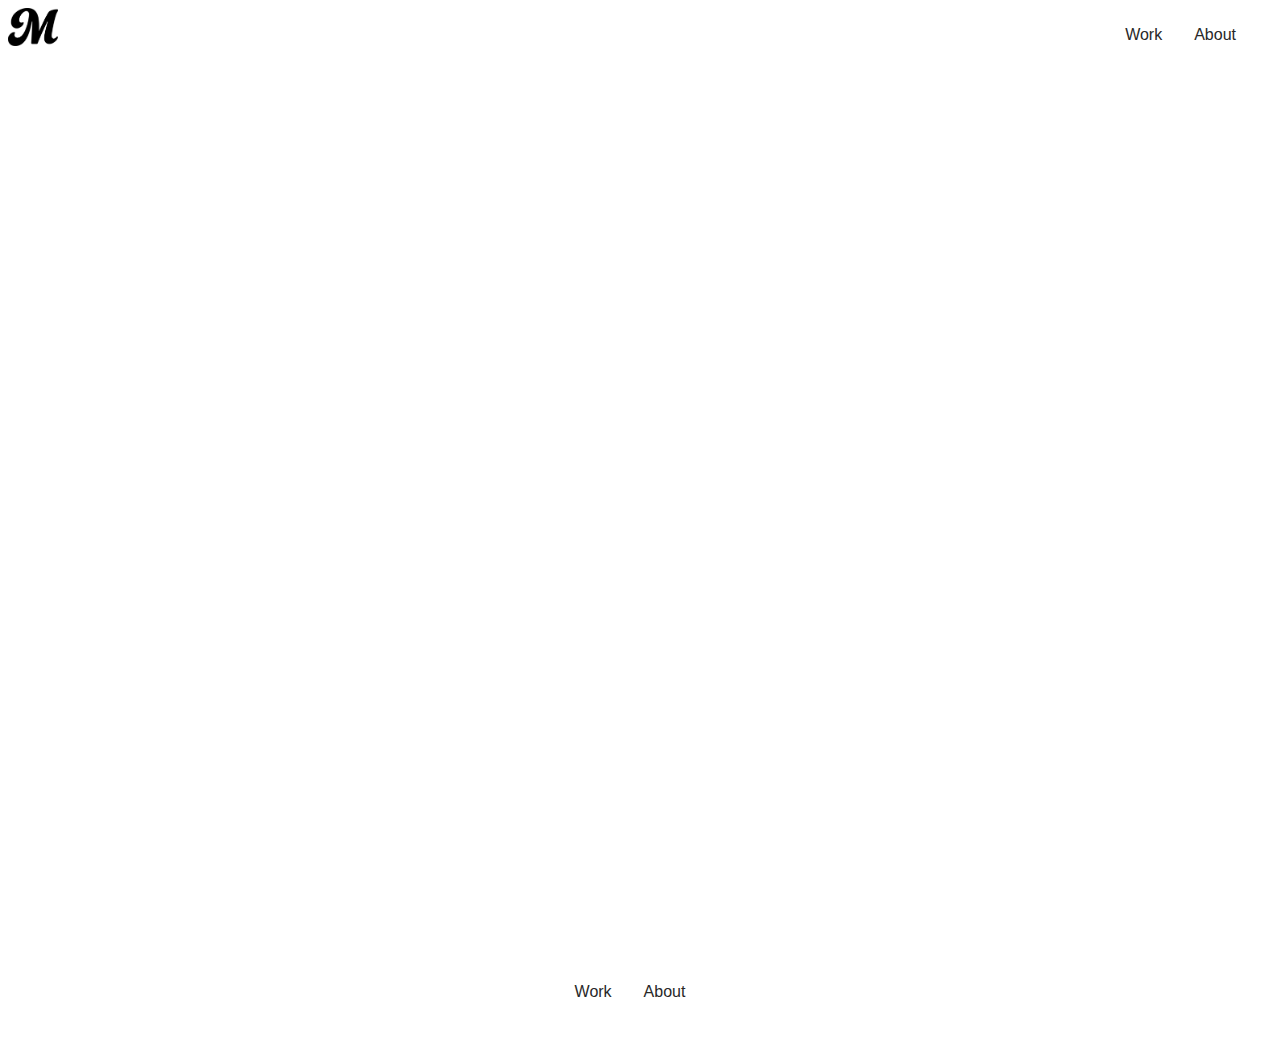
<file: index.html>
<!DOCTYPE html>
<html lang="en">
<header>
    <meta charset="UTF-8">
    <meta name="viewport" content="width=device-width, initial-scale=1.0">
    <meta http-equiv="X-UA-Compatible" content="ie=edge">
    <link rel="stylesheet" href="style.css">
   
    <title>Maria's Design Portfolio</title>
</header class="site-header">
<div class="site-id">
  <a class="logomark" href="index.html">
    <img src="img/m.png" height="50" width="50">
  </a>
</div>

<nav class="site-nav" data-navstate="closed">

  <button class="menu-button">
      <div class="menu-button-text hide-visually">Menu</div>
      <svg class="squish-x-animation" width="40" height="24">
          <rect id="menubar-top" x="0" y="0" width="40" height="4" />
          <rect id="menubar-mid" x="0" y="10" width="40" height="4" />
          <rect id="menubar-bot" x="0" y="20" width="40" height="4" />
      </svg>
  </button>

  <ul>
      <li><a href="index.html">Work</a></li>
      <li><a href="about.html">About</a></li>
  </ul>
</nav>


<main>
</header>
<div>
    <title>Typewriter Animation</title>
</div>
</header>
    <div class="typewritename">
        <span class="typewrite">
        </span>
    </div>
    <script src="style.js"></script>
</header>

</header>
<div>
    <h1>MY PROJECTS</h1>
</div>
</header>


<body>
  <div class="external">
  <div class="horizontal-scroll-wrapper">
    <div class="img-wrapper slower">
      <a href="dohaabout.html">
        <img src="img/dohacover.jpg" alt="">
      </a>
    </div>

    <div class="img-wrapper faster">
      <a href="elixirabout.html">
        <img src="img/elixircover.png" alt="">
      </a>
    </div>

    <div class="img-wrapper slower vertical">
      <a href="bookcover.html">
        <img src="img/criminal2.png" alt="">
      </a>
    </div>
    <div class="img-wrapper faster1">
      <a href="hgabout.html">
        <img src="img/signage.png" alt="">
      </a>
    </div>

    <div class="img-wrapper slower">
      <a href="waabout.html">
        <img src="img/wacover2.png" alt="">
      </a>
    </div>
    <div class="img-wrapper faster1">
      <a href="filmabout.html">
        <img src="img/No-to-AI-generated-images-ArtStation-protest-explained-1.jpeg" alt="">
      </a>
    </div>
  </main>
    <footer class="site-footer">
      <nav class="site-nav">
      <ul>
       <li>
              <a href="index.html">Work</a>
      </li>
      <li>
              <a href="about.html">About</a>
      </li>
  </ul>
  </nav>
</footer>
</body>
</html>
</file>
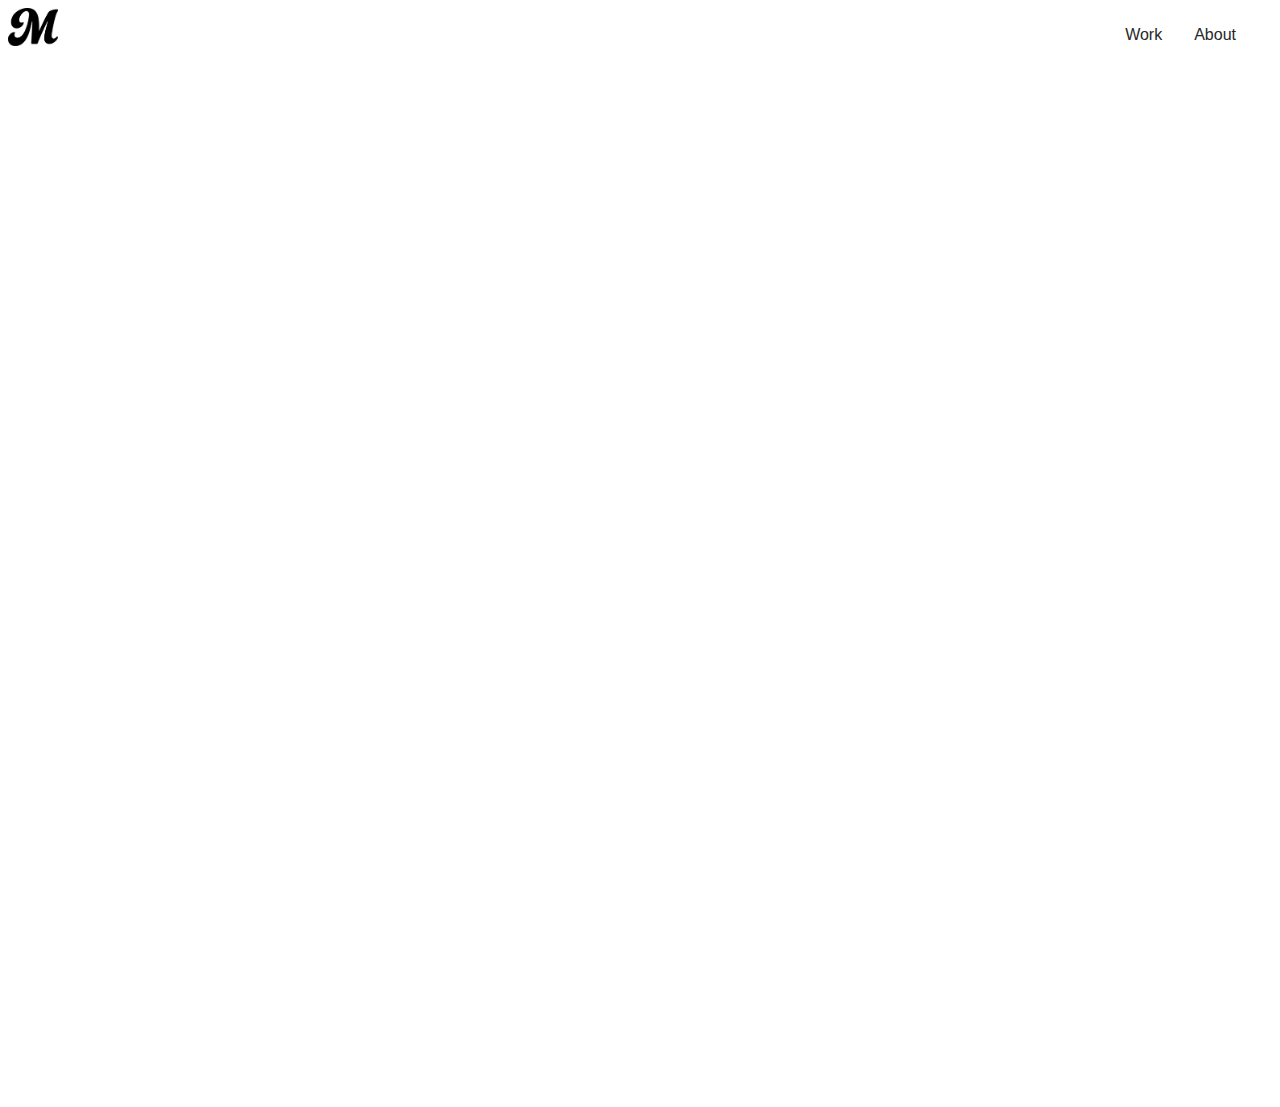
<file: about.html>
<!DOCTYPE html>
<html lang="en">
<header>
    <meta charset="UTF-8">
    <meta name="viewport" content="width=device-width, initial-scale=1.0">
    <meta http-equiv="X-UA-Compatible" content="ie=edge">
    <link rel="stylesheet" href="style.css">
   
    <title>Maria's Design Portfolio</title>
</header class="site-header">
<div class="site-id">
  <a class="logomark" href="index.html">
    <img src="img/m.png" height="50" width="50">
  </a>
</div>
</header>
<body>
    
    <nav class="site-nav" data-navstate="closed">

        <button class="menu-button">
            <div class="menu-button-text hide-visually">Menu</div>
            <svg class="squish-x-animation" width="40" height="24">
                <rect id="menubar-top" x="0" y="0" width="40" height="4" />
                <rect id="menubar-mid" x="0" y="10" width="40" height="4" />
                <rect id="menubar-bot" x="0" y="20" width="40" height="4" />
            </svg>
        </button>

        <ul>
            <li><a href="index.html">Work</a></li>
            <li><a href="about.html">About</a></li>
        </ul>
    </nav>
</header>

<main class="site-main">

    <section>

        <div class="container fade-and-move-in">
            <div class="row-stacked">
            </div>
        <img src="img/abouttt.png" alt="placeholder" width="400" height="600" class="circular" />
        <section class="hero-section">
            <h2>
                Maria Tanaka
            </h2>
        </section class="about-me">

        <section class="subtext">
            <div class="row fade-and-move-in">
                <p>
                    INTERFACE + WEB + GRAPHIC DESIGNER
                 </p>
            </div>

        </section>    


    </section>



<section class="hero-section">
            <div class="text-centered">
                <div class="row-stacked fade-and-move-in">
                    <p>
                        
                        Hi! I'm Maria, I'm a professional graphic designer and I love to create custom illustrations in my free time. I recently graduated from NMA program at KCC and I'm currently
                        looking for a place to work.
                         
                    </p>
                    <div class="row fade-and-move-in"> 
                        <li class="flex-item">
                            <a href="img/resume.pdf"><button class="ghost"><i class="fa fa-envelope-o"></i>Resume</button></a>
                        </li>
                    </div>
                    <div class="row fade-and-move-in"> 
                        <li class="flex-item">
                            <a href="tel:1-808-439-4999"><button class="ghost"><i class="fa fa-envelope-o"></i> Call me</button></a>
                        </li>
                    </div>
                    <div class="row fade-and-move-in"> 
                        <li class="flex-item">
                            <a href="mailto:mtanaka8@hawaii.edu"><button class="ghost"><i class="fa fa-envelope-o"></i>Email me</button></a>
                        </li>
                    </div>
               </div>
            </div>
</section>

</main>
</file>
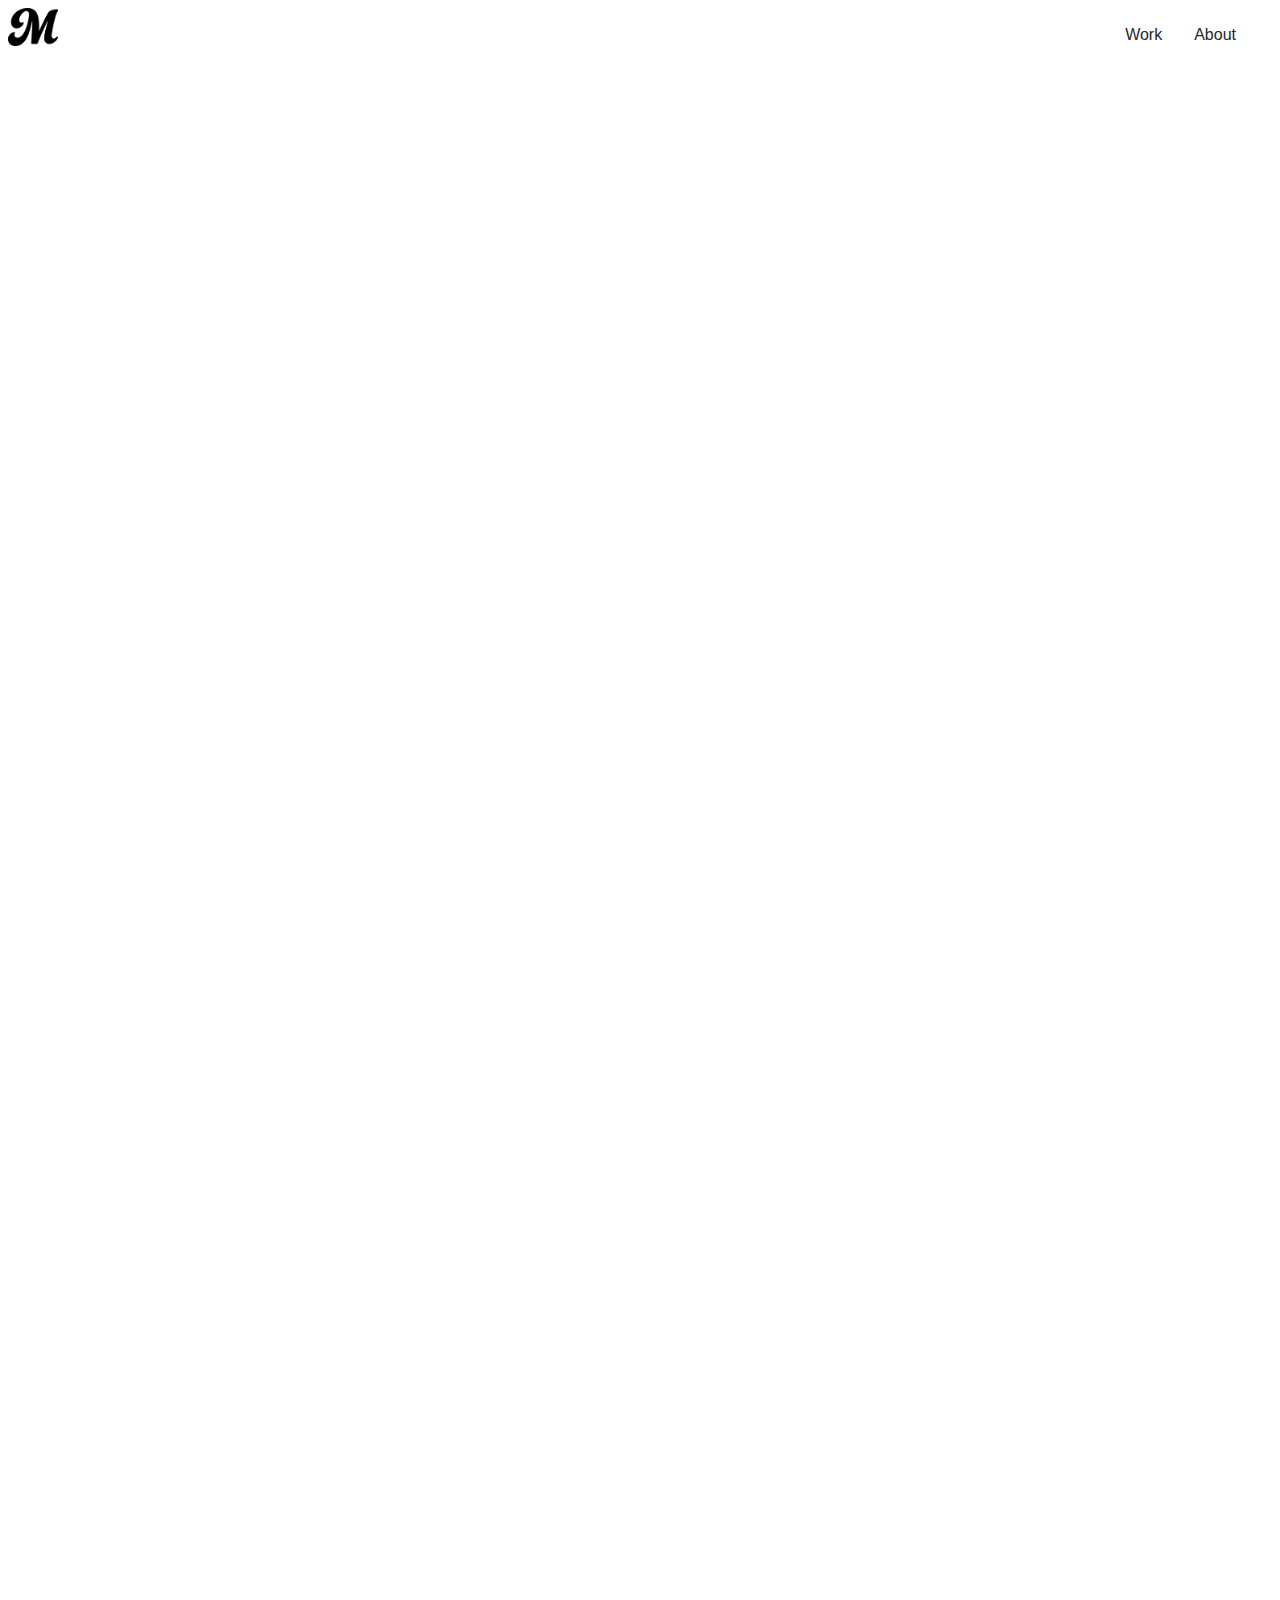
<file: dohaabout.html>
<!DOCTYPE html>
<html lang="en">
<header>
    <meta charset="UTF-8">
    <meta name="viewport" content="width=device-width, initial-scale=1.0">
    <meta http-equiv="X-UA-Compatible" content="ie=edge">
    <link rel="stylesheet" href="style.css">
   
    <title>Tourism Logo</title>
</header class="site-header">
<div class="site-id">
    <div class="site-id">
        <a class="logomark" href="index.html">
            <img src="img/m.png" height="50" width="50">
        </a>
      </div>
</div>

<body>
    <nav class="site-nav" data-navstate="closed">

        <button class="menu-button">
            <div class="menu-button-text hide-visually">Menu</div>
            <svg class="squish-x-animation" width="40" height="24">
                <rect id="menubar-top" x="0" y="0" width="40" height="4" />
                <rect id="menubar-mid" x="0" y="10" width="40" height="4" />
                <rect id="menubar-bot" x="0" y="20" width="40" height="4" />
            </svg>
        </button>   

        <ul>
            <li><a href="index.html">Work</a></li>
            <li><a href="about.html">About</a></li>
        </ul>
      </nav>
      </header>

    <main>
        <section class="hero-section fade-and-move-in">
            <h2>
                DOHA, QATAR
            </h2>
        </section class="about-me">

        <section class="subtext">
            <div class="row fade-and-move-in">
                <p>
                    TOURISM LOGO
                 </p>
            </div>

        </section>    


    </section>


        <section class="dohahero">
            <div class="container fade-and-move-in">
                <div class="row">
                    <div class="one-half fade-and-move-in">
                        <img src="img/dohacover.jpg" width="500" height="500">  
                    </div>
                    <div class="one-half fade-and-move-in">
                        <h3>
                            OVERVIEW
                        </h3>
                        <p>
                            We were instructed to design a tourism logo on a city of our choosing. I’ve selected Doha, a city located in Qatar. 
                            They’re known for their arabian coffee, tourist attractions and modern architecture. This project does not affiliate with the issue of harassment towards female migrant workers in Qatar's world cup hotels in 2022.
                        </p>
                    </div>
                </div>
        </section>      
        <section class="dohalogo">
            <div class="container fade-and-move-in">
                <div class="row">
                    <div class="one-half fade-and-move-in">    
                    
                        <h3>
                            THE SKETCHING PROCESS
                        </h3>
                        <p>
                            After extensive research on Doha, I was able to form a few ideas on designing the logo. Throughout the sketching process, I was able to discover diffrent styles and shapes based on the ideas I've had to create the perfect logo for Doha. The fish lantern was the most suited for Doha with its lively colors and attractions.
                        </p>
                    </div>
                    <div class="one-half fade-and-move-in">
                        <img src="img/skecth.png" width="500" height="500">  
                    </div>   
                </div>
        </section>
        <section class="dohapatterns">
            <div class="container fade-and-move-in">
                <div class="row">
                        <div class="one-half fade-and-move-in">
                            <img src="img/logoconcept.png" width="800" height="800">  
                        </div>
                        <div class="one-half animate-scale-in">
                            <h3>
                                CREATING THE LOGO
                            </h3>
                            <p>
                                The logo consists of a fish with geometric patterns within. This concept focuses on Doha’s glass lanterns, they’re usually found in their shops. These glass lanterns are colorful and bright when they’re in use. The idea of the fish comes from the kites they fly in their city during their festivals. 
                                The kites are usually shaped as sea animals such as fish and sharks. 
                            </p>
                        </div>
                    </div>
       </section>  
       <section class="dohapackaging">
                    <div class="hero-section fade-and-move-in">
                        <h3>
                            FINAL DELIVERABLES
                        </h3>
                    </div>
                </div>  
                <div class="container fade-and-move-in">
                </div> 
                <div class="row fade-and-move-in">
                    <div class="row animate-scale-in">
                        <img src="img/dohatag.png" height="500" width="500">
                    </div>
                    <div class="row fade-and-move-in">
                        <img src="img/dohabag.png" height="500" width="500">
                    </div>
                </div>
         </section>
        </section>
    </main>

<footer class="site-footer">
    <nav class="site-nav">
     <ul>
        <li>
            <a href="index.html">Work</a>
        </li>
        <li>
            <a href="about.html">About</a>
        </li>
    </ul>
    </nav>
</footer>
</body>
</html>
</file>
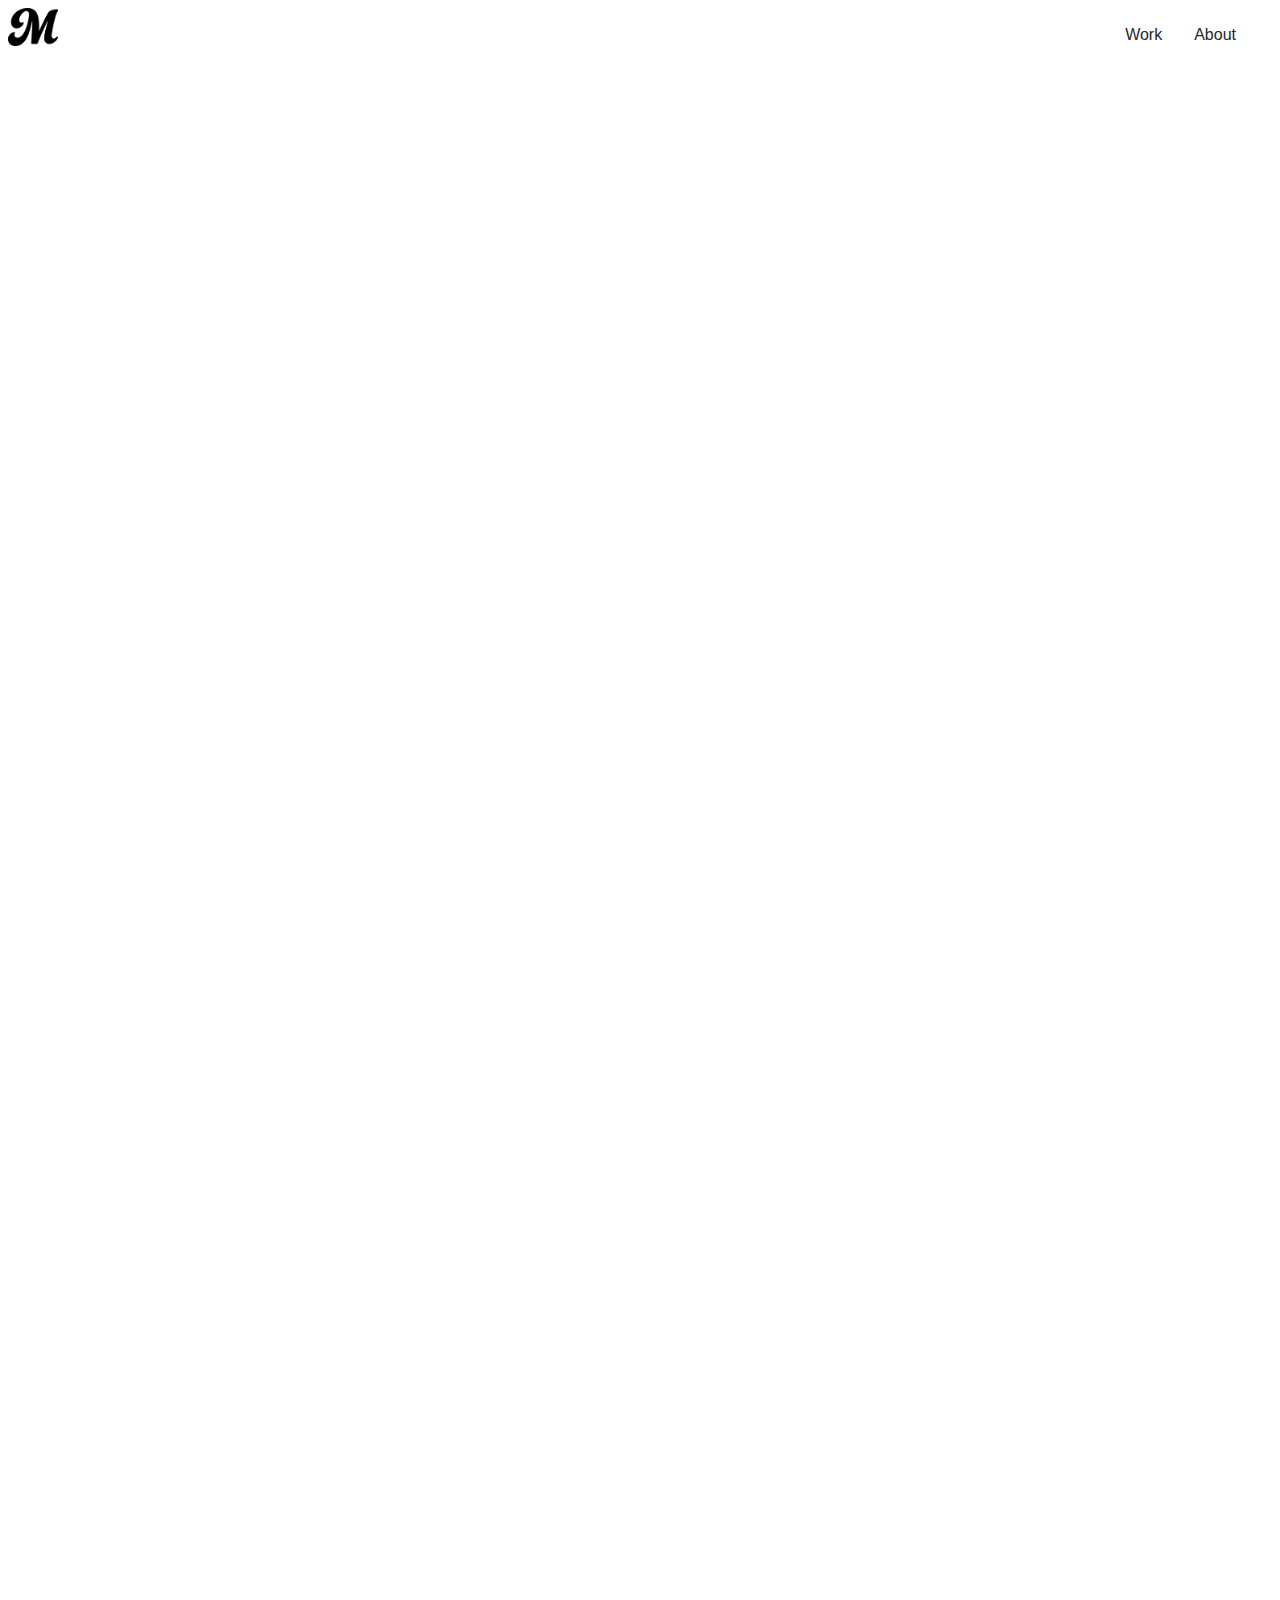
<file: hgabout.html>
<!DOCTYPE html>
<html lang="en">
<header>
    <meta charset="UTF-8">
    <meta name="viewport" content="width=device-width, initial-scale=1.0">
    <meta http-equiv="X-UA-Compatible" content="ie=edge">
    <link rel="stylesheet" href="style.css">
   
    <title>Hawaiian Graphics Rebranded</title>
</header class="site-header fade-and-move-in">
<div class="site-id">
    <div class="site-id">
        <a class="logomark" href="index.html">
            <img src="img/m.png" height="50" width="50">
        </a>
    </div>
</div>

<body>
    <nav class="site-nav" data-navstate="closed">

        <button class="menu-button">
            <div class="menu-button-text hide-visually">Menu</div>
            <svg class="squish-x-animation" width="40" height="24">
                <rect id="menubar-top" x="0" y="0" width="40" height="4" />
                <rect id="menubar-mid" x="0" y="10" width="40" height="4" />
                <rect id="menubar-bot" x="0" y="20" width="40" height="4" />
            </svg>
        </button>   

        <ul>
            <li><a href="index.html">Work</a></li>
            <li><a href="about.html">About</a></li>
        </ul>
      </nav>
      </header>

    <main>
        <section class="hero-section fade-and-move-in">
            <h2>
                HAWAIIAN GRAPHICS
            </h2>
        </section class="about-me">

        <section class="subtext">
            <div class="row fade-and-move-in">
                <p>
                    REBRANDING PROJECT
                 </p>
            </div>

        </section>   

        <section class="hero">
            <div class="container fade-and-move-in">
                <div class="row">
                    <div class="one-half fade-and-move-in">
                    <img src="img/signage.png" alt="">    
                    </div>
                    <div class="one-half fade-and-move-in">
                        <h3>
                            OVERVIEW
                        </h3>
                        <p>
                            Hawaiian Graphics is well-loved by many artists due to its significant offer of supplies. This project aims to reinvent and improve upon the Hawaiian Graphics brand by redesigning its logo, website, and print collateral to better resonate with the audience.
                    </div>
                </div>
        </section>      
        <section class="hgprocess">
            <div class="container">
                <div class="row">
                    <div class="one-half fade-and-move-in">    
                    
                        <h3>
                            THE SKETCHING PROCESS
                        </h3>
                        <p>
                            Throughout the sketching process, I was able to discover diffrent styles and shapes of the Nautilus Shell since 
                            Its features aligns well with the Hawaiian Graphics Brand. I approached with one style and went ahead on Adobe Illustrator to further execute the logo.
                        </p>
                    </div>
                    <div class="one-half fade-and-move-in">
                        <img src="img/IMG_3717.jpg" width="1000" height="1000">  
                    </div>   
                </div>
        </section>
        <section class="hgbackground">
            <div class="container">
                <div class="row">
                        <div class="row fade-and-move-in">
                            <img src="img/hglogo.png" width="300" height="300">  
                        </div>
                        <div class="one-half column fade-and-move-in">
                            <h3>
                                CREATING THE LOGO
                            </h3>
                            <p>
                                The logo consists of a shape of the "Nautilus Shell" which correalates to the Fibonacci sequence. Its logarithmic spiral shape creates a beautiful ongoing pattern.
                                The shell gives us a modern and balanced look.
                            </p>
                        </div>
                    </div>
       </section>  
       <section class="hgdeliverables">
                    <div class="hero-section fade-and-move-in">
                        <h3>
                            FINAL DELIVERABLES
                        </h3>
                    </div>
                </div>  
                <div class="container">
                </div> 
                <div class="row">
                    <div class="row fade-and-move-in">
                        <img src="img/hgboxx.png" height="500" width="500">
                    </div>
                    <div class="row fade-and-move-in">
                       <img src="img/hgcardss.png" height="500" width="500">
                    </div>
                </div>
         </section>
        </section>
    
 
     </main>

<footer class="site-footer">
    <nav class="site-nav">
     <ul>
        <li>
            <a href="index.html">Work</a>
        </li>
        <li>
            <a href="about.html">About</a>
        </li>
    </ul>
    </nav>
</footer>
</body>
</html>
</file>
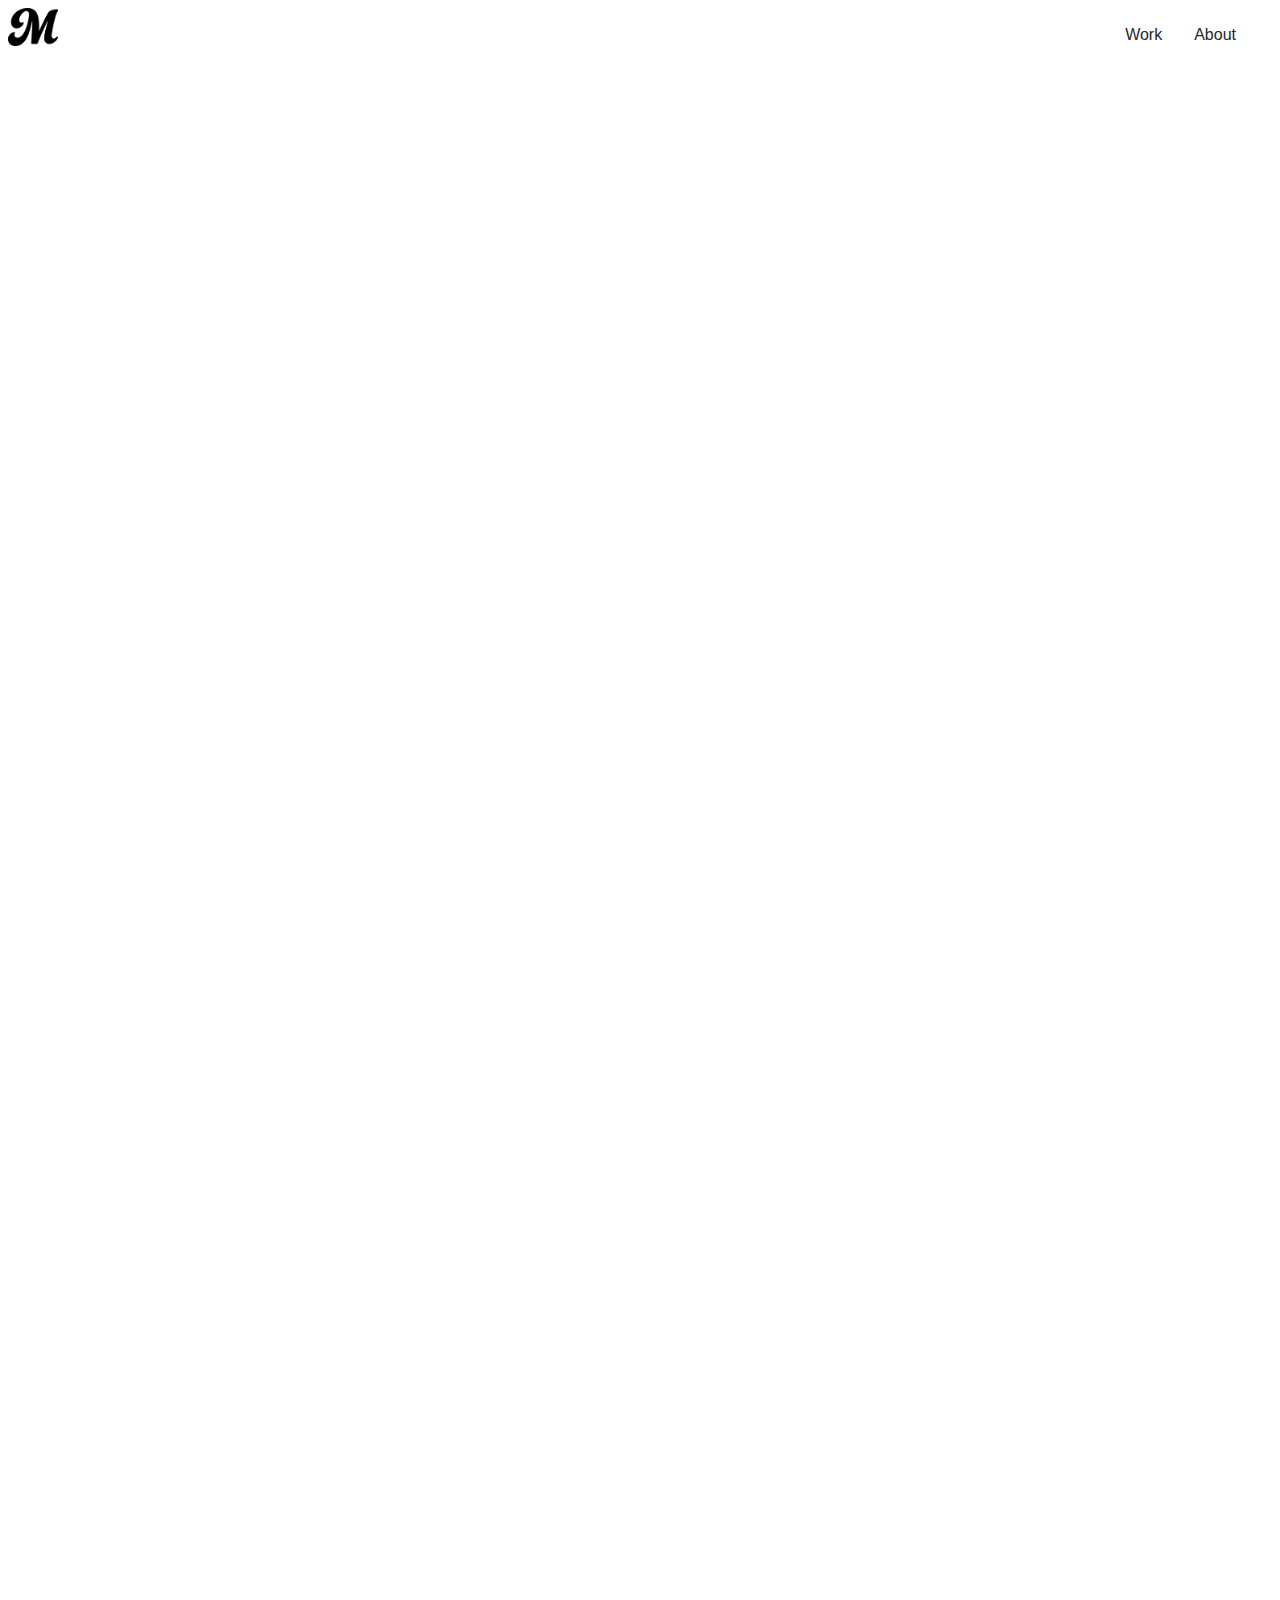
<file: waabout.html>
<!DOCTYPE html>
<html lang="en">
<header>
    <meta charset="UTF-8">
    <meta name="viewport" content="width=device-width, initial-scale=1.0">
    <meta http-equiv="X-UA-Compatible" content="ie=edge">
    <link rel="stylesheet" href="style.css">
   
    <title>Hawaiian Graphics Rebranded</title>
</header class="site-header fade-and-move-in">
<div class="site-id">
    <div class="site-id">
        <a class="logomark" href="index.html">
            <img src="img/m.png" height="50" width="50">
        </a>
      </div>
</div>

<body>
    <nav class="site-nav" data-navstate="closed">

        <button class="menu-button">
            <div class="menu-button-text hide-visually">Menu</div>
            <svg class="squish-x-animation" width="40" height="24">
                <rect id="menubar-top" x="0" y="0" width="40" height="4" />
                <rect id="menubar-mid" x="0" y="10" width="40" height="4" />
                <rect id="menubar-bot" x="0" y="20" width="40" height="4" />
            </svg>
        </button>   

        <ul>
            <li><a href="index.html">Work</a></li>
            <li><a href="about.html">About</a></li>
        </ul>
      </nav>
      </header>

    <main>
        <section class="hero-section fade-and-move-in">
            <h2>
                WAIKIKI AQUARIUM
            </h2>
        </section class="about-me">

        <section class="subtext">
            <div class="row fade-and-move-in">
                <p>
                    INTERNSHIP
                 </p>
            </div>

        </section>   

        <section class="hero">
            <div class="container fade-and-move-in">
                <div class="row">
                    <div class="one-half fade-and-move-in">
                    <img src="img/wacover.png" alt="">    
                    </div>
                    <div class="one-half fade-and-move-in">
                        <h3>
                            OVERVIEW
                        </h3>
                        <p>
                            The Waikiki Aquarium is a home to many marine animals and sea-life. Here are some porjects I've done for them while interning for half a year. The projects below are some graphics, logo designs, and plus tags for their gift shop.
                    </div>
                </div>
        </section>      

       <section class="wadeliverables">
                    <div class="hero-section fade-and-move-in">
                        <h3>
                            GRAPHICS PROJECTS
                        </h3>
                    </div>
                </div>  
                <div class="container">
                </div> 
                <div class="row">
                    
                    <div class="row fade-and-move-in">
                        <img src="img/IMG_2495.png" height="400" width="400">
                    </div>
                    <div class="row fade-and-move-in">
                       <img src="img/mangoooo.png" height="400" width="400">
                    </div>
                </div>
                <div class="container">
                </div> 
                <div class="centered row fade-and-move-in">
                    <div class="row fade-and-move-in">
                        <img src="img/graphics.png" height="900" width="900">
                    </div>
                </div>
                <div class="centered row fade-and-move-in">
                    <div class="row fade-and-move-in">
                        <img src="img/manta.png" height="900" width="900">
                    </div>
                </div>
         </section>
        </section>
         </section>
        </section>
    
 
     </main>

<footer class="site-footer">
    <nav class="site-nav">
     <ul>
        <li>
            <a href="index.html">Work</a>
        </li>
        <li>
            <a href="about.html">About</a>
        </li>
    </ul>
    </nav>
</footer>
</body>
</html>
</file>
<file: style.css>
/* 
TABLE OF CONTENTS
-GLOBAL RESET
-BODY (TYPE, COLOR,)
-CONTAINERS
-GRID
-LINKS
-HEADINGS
-TYPEWRITE
*/



* {
  box-sizing: border-box;
}
body {
    font-family: 'Marion', sans-serif;
    font-weight: 500;
    font-size: 100%; 
    background: #ffffff;
    color:#282828;
    text-decoration: none;
}

.center {
  display: block;
  margin-left: auto;
  margin-right: auto;
  width: 50%;
}



.container {
  font-family: 'Marion',sans-serif;
  max-width: 1200px;
  height: auto;
  margin: auto;
  margin-top: 2em;
  font-size: 1rem;
  justify-content: center;
  padding: auto;
  align-items: center;

}

.typewritename {
  font-family: 'marion' sans-serif;
  max-width: 1200px;
  height: auto;
  margin: auto;
  margin-top: 2em;
  font-size: 1rem;
  font-weight: 600;
  justify-content: center;
  padding: auto;
  align-items: center;
}

 /* GRID */

 @media (min-width: 768px) {
  .row {
    display: flex;
    gap: 2em;
    margin-bottom: 2em;
  }
  .one-half {
    width: 50%;
  }

  .one-third {
    width: 33.3333%;
  }
 }
 .logomark {
  padding-top: 2em;
  padding-bottom: 2%;
  size: 40%;
  font-family:'Lucida Sans', 'Lucida Sans Regular', 'Lucida Grande', 'Lucida Sans Unicode', Geneva, Verdana, sans-serif;
  text-decoration: none;

 }

 .project-content {
  padding-top: 28px;
 }

 .p {
  font-family: 'Franklin Gothic', sans-serif;
  display: block;
  margin-block-start: 1em;
  margin-block-end: 1em;
  margin-inline-start: 0px;
  margin-inline-end: 0px;
  font-size: 35px;
 }




  a {
    color: #282828;
    font-weight: 500;
    list-style: none;
    text-decoration: none;
    
  }
  h1 {
    font-weight: 200;
    font-size: 60px;
    color:#e99377;
    font-family:'Clarendon', sans-serif;
    font-weight: 600;
    padding-top: 0.12em;
    padding-bottom: 6em;
    overflow-y: -2em;
    overflow-x: 4em;
    position: absolute;
    transform: rotate(-90deg);
   
  }

  h2 {
    font-family: 'Helvetica';
    font-size: 40px;
  }

  h3 {
    font-size: 1.5em;
    font-family: 'Helvetica',sans-serif;
    padding-top: -1em;
  }

.row {
  display: flex;
  gap: 2%;
  margin-bottom:5%;
  justify-content: center;
  list-style: none;
}



  a:hover img {
    filter: none;
  }
  p {
    margin: 0;
    display: block;
    margin-block-start: 1em;
    margin-block-end: 1em;
    margin-inline-start: 0px;
    margin-inline-end: 0px;
    justify-content: center;
  }

  .typewrite {
    /* the border that acts like a text typing character */
    border-right: 2px solid rgba(255, 255, 255, .75);

    /* the animation - css */
    animation: blinkTextCursor 900ms infinite normal;

    font-family: "Marion",sans-serif;
    font-size: 3.8em;
    margin: 0;
    position:relative;
    left: 35%;
    top: 20%;


  

  
}



@keyframes blinkTextCursor {
    from {
        border-right-color: rgba(255, 255, 255, .75);
    }

    to {
        border-right-color:#e99377;
    }


  }
   /* Horizontal scroll-bar */
  /* hide scrollbar */
  ::-webkit-scrollbar {
    width: 1px;
    height: 1px;
  }
  
  .external {
    overflow: hidden;
    height: 85vh;
  }

  .img-wrapper:hover {
    min-height: 65vh;
   }
  
  .horizontal-scroll-wrapper {
    display: flex;
    flex-direction: column;
    align-items: center;
    width: 100vh;
    transform: rotate(-90deg) translate3d(0,-100vh,0);
    transform-origin: right top;
    overflow-y: auto;
    overflow-x: hidden;
    padding: 2em;
    height: 100vw;
    perspective: 1px;
      transform-style: preserve-3d;
    padding-bottom: 10rem;
    margin-top: -5em;
  }
  .img-wrapper {
    transform: rotate(90deg);
    display: flex;
    align-items: center;
    justify-content: center;
    min-height: 39vh;
    transform-origin: 50% 50%;
    transform: rotate(90deg) translateZ(.1px) scale(0.9) translateX(0px) translateY(-3vh);
    transition: 1s;
  }
  img.circular {
    display: block;
    border-radius: 100%;
    margin-bottom: 2em;
    margin-left: auto;
    margin-right: auto;
    margin-top: 4.5em;
  }

  /* #IMAGES */
  img {
    max-width: 90%;
    height: auto;
  }

  .center {
  display: block;
  margin-left: auto;
  margin-right: auto;
  max-width: 20%;
  }
  
  .horizontal-scroll-wrapper .img-wrapper:hover {
   min-height: 65vh;
  }
  .horizontal-scroll-wrapper .img-wrapper a {
    overflow: hidden;
    display: block;
    padding: 1vh ;
    background: #fffef9;
    box-shadow: 0 10px 50px #bc867682;
  }
  .horizontal-scroll-wrapper img {
    max-width: 47vh;
    max-height: 40vh;
    transition: .5s;
    vertical-align: top;
  }

  .img-wrapper:hover {
    min-height: 65vh;
   }
   
  .slower {
    transform: rotate(90deg) translateZ(-.2px) scale(1.1) translateX(0%) translateY(-10vh);
  }
  .slower1 {
    transform: rotate(90deg) translateZ(-.25px) scale(1.05) translateX(0%) translateY(8vh);
  }
  .slower2 {
    transform: rotate(90deg) translateZ(-.3px) scale(1.3) translateX(0%) translateY(2vh);
  }
  .slower-down {
    transform: rotate(90deg) translateZ(-.2px) scale(1.1) translateX(0%) translateY(16vh) ;
  }
  .faster {
    transform: rotate(90deg) translateZ(.15px) scale(0.8) translateX(0%) translateY(14vh) ;
  }
  .faster1 {
    transform: rotate(90deg) translateZ(.05px) scale(0.8) translateX(0%) translateY(10vh) ;
  }
  .fastest {
    transform: rotate(90deg) translateZ(.22px) scale(0.7) translateX(-10vh) translateY(-15vh) ;
  }
  .vertical {
     transform: rotate(90deg) translateZ(-.15px) scale(1.15) translateX(0%) translateY(0%) ;
  }
  .last {
    transform: rotate(90deg) translateZ(-.2px) scale(1.1) translateX(25vh) translateY(-8vh) ;
  }
  .scroll-info {
    position: absolute;
    left: 1rem;
    display: flex;
    align-items: center;

  }
   /* Page Fade-ins */
   @keyframes fade-in {
    from {
      opacity: 0;
    }
    to {
      opacity: 1;
    }
  }
  
  main,
  fade-in {
    opacity: 0;
    animation: fade-in ease-in-out 1;
    animation-fill-mode: forwards;
    animation-duration: 0.5s;
  }
  
  @keyframes fade-and-move-in {
    from {
      transform: translate(0, -20px);
      opacity: 0;
    }
    to {
      transform: translate(0, 0);
      opacity: 1;
    }
  }
  
  .fade-and-move-in * {
    opacity: 0;
    animation: fade-and-move-in ease-out 1;
    animation-fill-mode: forwards;
    animation-duration: 0.5s;
  }
  
  .fade-and-move-in *:nth-child(1) {
    animation-delay: 0.1s;
  }
  .fade-and-move-in *:nth-child(2) {
    animation-delay: 0.2s;
  }
  .fade-and-move-in *:nth-child(3) {
    animation-delay: 0.4s;
  }
  .fade-and-move-in *:nth-child(4) {
    animation-delay: 0.7s;
  }
  .fade-and-move-in *:nth-child(5) {
    animation-delay: 1s;
  }
  .fade-and-move-in *:nth-child(6) {
    animation-delay: 1.2s;
  }
  .fade-and-move-in *:nth-child(7) {
    animation-delay: 1.4s;
  }
  .fade-and-move-in *:nth-child(8) {
    animation-delay: 1.6s;
  }
  .fade-and-move-in *:nth-child(9) {
    animation-delay: 1.8s;
  }

  /* HEADER SITE NAV */

.site-nav ul {
  margin-top: -40px;
  margin-right: 20px;
  padding: 0;
  list-style: none;
  display: flex;
  justify-content: flex-end;
}

.site-nav a {
  padding: 1em;
  display: block;
  text-decoration: none;
}

.site-nav a:hover {
  color: #e7b2a1;
}

.site-nav .menu-button {
  display: none;
}
  
.contact-list {
  text-decoration: none;
  list-style: none;
}

.hero-section {
  display: flex;
  justify-content: center;
  align-items: center;
  margin: 0 auto;
}

.hero-section img {
  width: 700px;
  margin-top: 100;
}

.site-footer {
  text-decoration: none;
  list-style: none;
  margin: 0 auto ;
  align-items: center;
  display: flex;
  padding-top: 5em;

}

.about-me {
  justify-content: center;
  align-items: center;
  margin: 0%;
}



.site-footer{
  justify-content: center;
}

.contact-list {
  align-items: center;
  padding: auto;
  display: flex;
}



.logo {
  size-adjust: 3em;
  padding-top: 3em;
  margin-bottom: 3em;
}

.hero-section {
  padding-bottom: 4em;

}

.patterns {
  padding-bottom: 2em;
  padding-top: 4em;
}


.packaging {
  padding-top: 3em;
}


.hero {
  padding-bottom: 1em;
  padding-right: 3em;
}


.subcontent-image-grid {
  flex-wrap: wrap;
  gap: 50%;
  padding-left: 1em;
}

.hgbackground {
  background-color: #fffbee;
  padding-top: 6em;
  padding-bottom: -1em;
}

.hgprocess {
  padding-top: 4em;
  padding-bottom: 4em;

}

.hgdeliverables {
  padding-top: 4em;
}

.dohapackaging {
  padding-top: 4em;
}

.dohalogo {
  padding-top: 3em;
  padding-bottom: 2em;

}

.dohapatterns {
  padding-top: 6em;
  padding-bottom: 3em;
  background-color: #e7b2a1;
}

.dohahero {
  padding-right: -3em;
  padding-top: 2em;
}

.bookcoverfloat {
  padding-top: 4em;
  padding-bottom: 5em;
  text-decoration-color: #dddddd;
}




button.ghost {
  background-color: transparent;
  font-family: 'Roboto Condensed';
  font-size: 1em;
  text-transform: uppercase;
  border: 2px solid #000;
  padding: 0em;
  box-sizing: border-box;
  width: 200px;
  height: 50px;
  margin: auto;
  text-align: center;
  line-height: 0.5em;
  text-decoration: none;
  border-radius: 3px;
  letter-spacing: 4px;
  transition: all 0.5s ease-in-out;
  list-style: none;
  margin-bottom: -3em;
  &:hover {
    background-color:#e99377;
    color: #fff;
  }
}

.flex-item {
  background: transparent;
  padding: 2px;
  width: 200px;
  text-align: center;
  text-transform: uppercase;
  letter-spacing: 2px;
}

.flex-container a {
  color: #fff;
  text-decoration: none;
  padding: 5px 0em;
  align-items: center;
  list-style: none;
}

.text-centered p{
  max-width: 33em;
  margin-left: auto;
  margin-right: auto;
  margin-bottom: 3em;
  margin-top: -3em;
}

.about-me {
  margin-bottom: 2em;
  margin-top: 4em;
}

.subtext {
  margin-bottom: 5em;
  margin-top: -5.5em;
  font-family: 'Franklin Gothic Medium', 'Arial Narrow', Arial, sans-serif;
  font-size: 18px;

}

span {
font-size: 40px;
}
</file>
